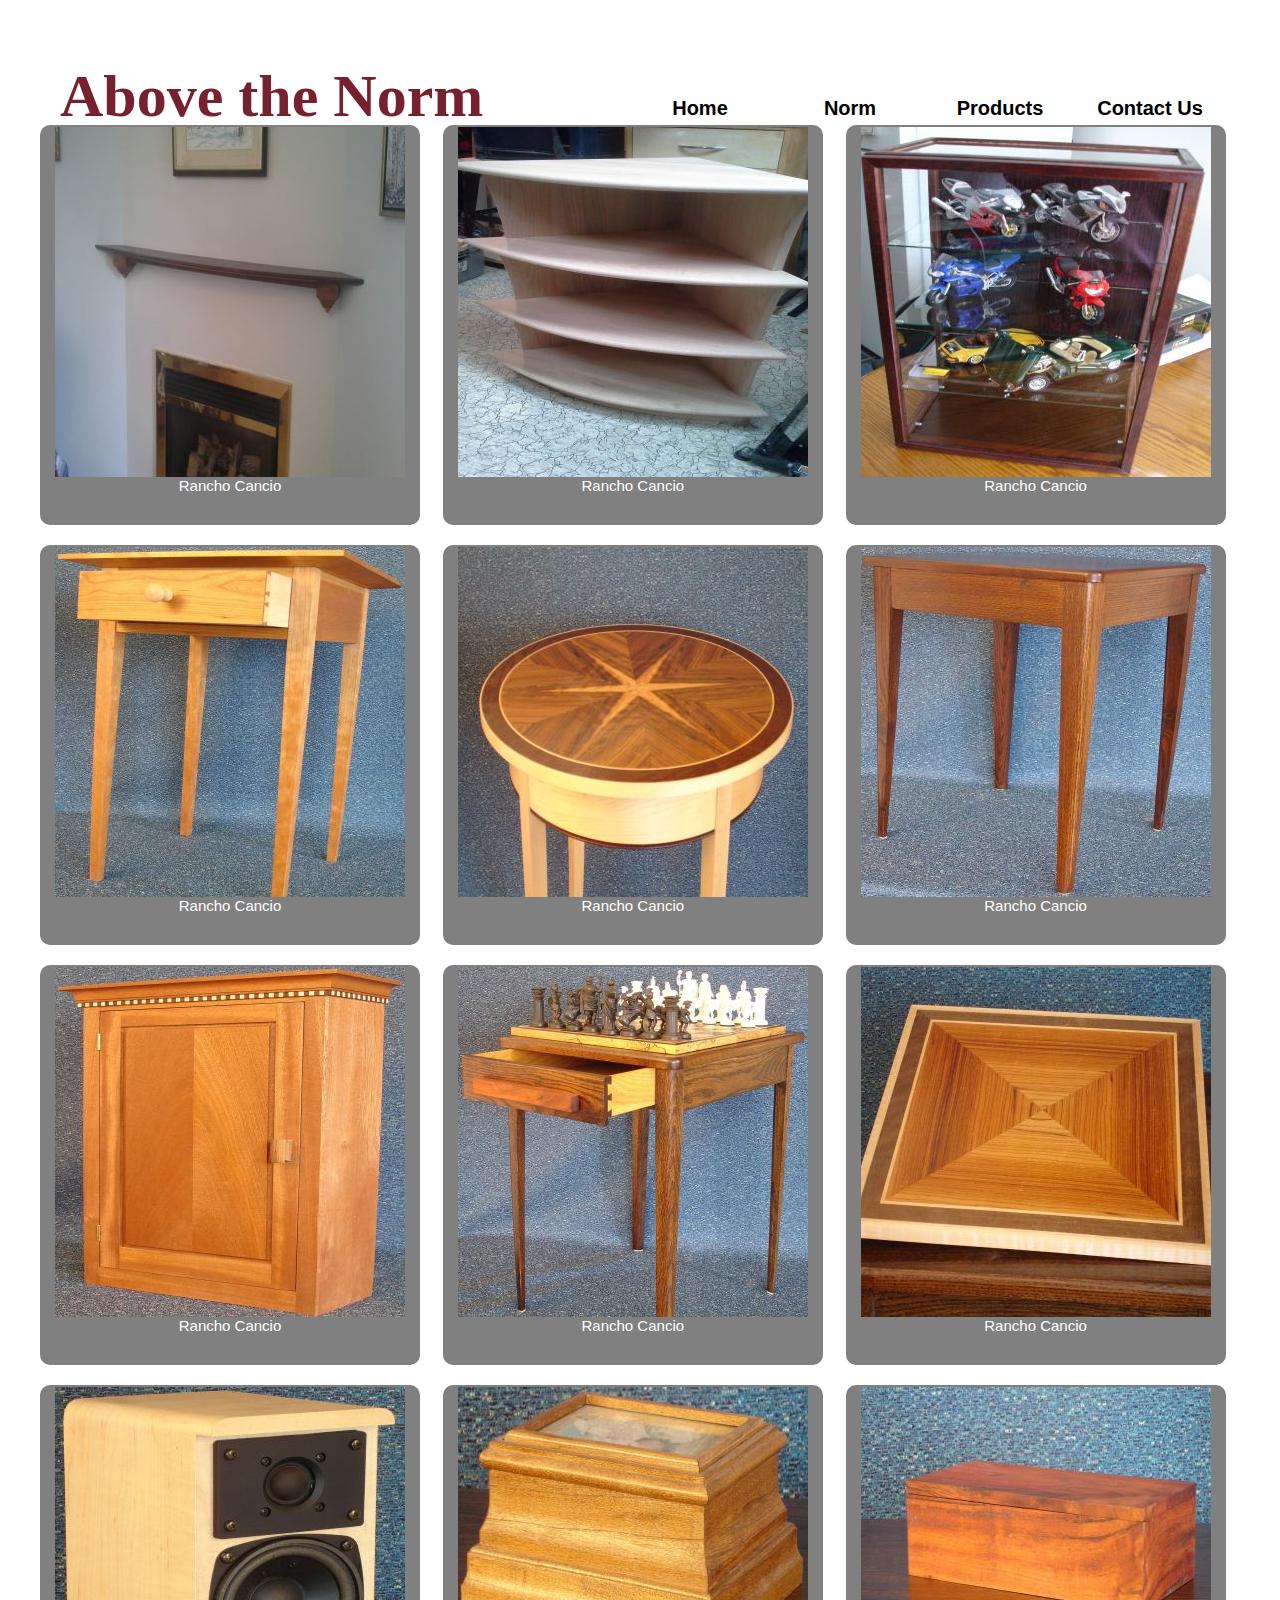
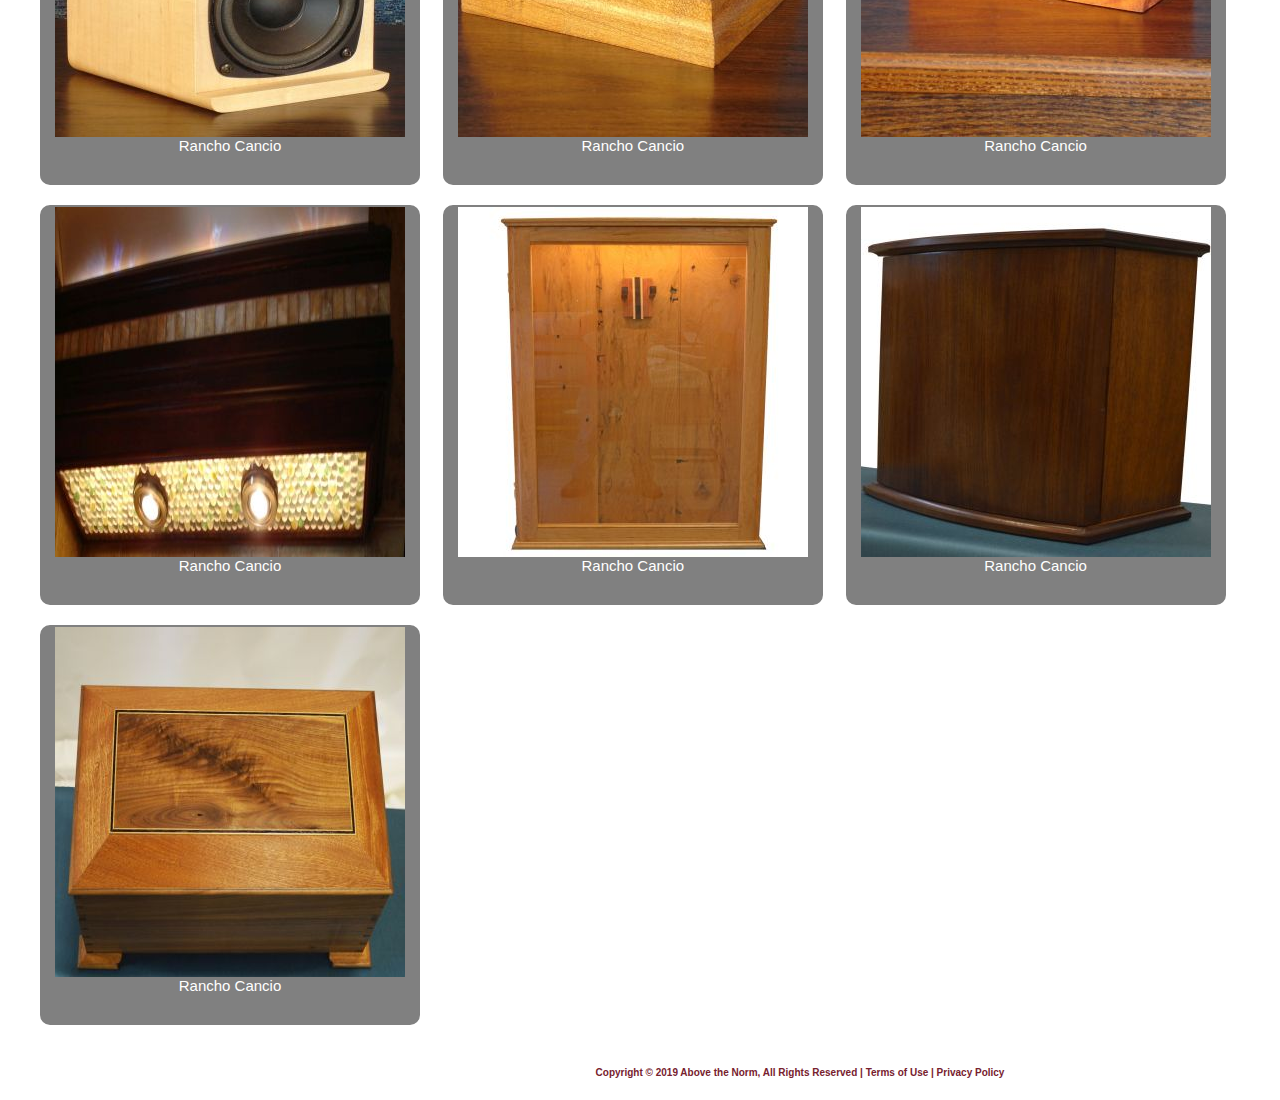
<file: products.html>
<!DOCTYPE html>

<html lang="en">
		<head>
				<meta charset="utf-8" />
				<title>Above the Norm</title>
				<link rel="icon" type="image/ico" href="../Images/111.jpg">
				<link rel="stylesheet" href="PNorm/Styles/normalize.css">
				<link rel="stylesheet" href="PNorm/Styles/main.css">
				<link rel="stylesheet" href="PNorm/Styles/products.css">
				<meta name="viewport" content="width=device-width, initial-scale=1">
				<link rel="stylesheet" href="https://maxcdn.bootstrapcdn.com/bootstrap/3.4.0/css/bootstrap.min.css">
				<script src="https://ajax.googleapis.com/ajax/libs/jquery/3.4.1/jquery.min.js"></script>
				<script src="https://maxcdn.bootstrapcdn.com/bootstrap/3.4.0/js/bootstrap.min.js"></script>
		    	<script src="https://code.jquery.com/jquery-3.3.1.slim.min.js" integrity="sha384-q8i/X+965DzO0rT7abK41JStQIAqVgRVzpbzo5smXKp4YfRvH+8abtTE1Pi6jizo" crossorigin="anonymous"></script>
                <script src="https://cdnjs.cloudflare.com/ajax/libs/popper.js/1.14.7/umd/popper.min.js" integrity="sha384-UO2eT0CpHqdSJQ6hJty5KVphtPhzWj9WO1clHTMGa3JDZwrnQq4sF86dIHNDz0W1" crossorigin="anonymous"></script>
				<link rel="stylesheet" href="https://stackpath.bootstrapcdn.com/bootstrap/4.3.1/css/bootstrap.min.css" integrity="sha384-ggOyR0iXCbMQv3Xipma34MD+dH/1fQ784/j6cY/iJTQUOhcWr7x9JvoRxT2MZw1T" crossorigin="anonymous">
<script src="https://stackpath.bootstrapcdn.com/bootstrap/4.3.1/js/bootstrap.min.js" integrity="sha384-JjSmVgyd0p3pXB1rRibZUAYoIIy6OrQ6VrjIEaFf/nJGzIxFDsf4x0xIM+B07jRM" crossorigin="anonymous"></script>
		</head>
		<body>
			  <header>
						<h1><b>Above the Norm<b></h1>
						<nav id="nav_menu">
							<ul>
								<li><a href="index.html" >Home</a></li>
								<li><a href="../pages/">Norm</a></li>
								<li><a href="products.html">Products</a></li>
								<li><a href="../pages/">Contact Us</a></li>
							</ul>
						</nav>	
											
		      </header>

			<main>
						
<ul class="products">
   
     
	 <li>
        <img src="PNorm/Images/Products/resized/6.0.jpg">
        <a href="#" style="color:white">   
            <h4>Rancho Cancio</h4>         
        </a>
    </li>
	 <li>
        <img src="PNorm/Images/Products/resized/7.0.jpg">
        <a href="#" style="color:white">   
            <h4>Rancho Cancio</h4>
        </a>
    </li>
	 <li>
        <img src="PNorm/Images/Products/resized/9.jpg">
        <a href="#" style="color:white">   
            <h4>Rancho Cancio</h4>
           
        </a>
    </li>
	 <li>
        <img src="PNorm/Images/Products/resized/10.2.jpg">
        <a href="#" style="color:white">   
            <h4>Rancho Cancio</h4>
           
        </a>
    </li>
	 <li>
        <img src="PNorm/Images/Products/resized/11.1.jpg">
        <a href="#" style="color:white">   
            <h4>Rancho Cancio</h4>
        </a>
    </li>
	 <li>
        <img src="PNorm/Images/Products/resized/12.0.jpg">
        <a href="#" style="color:white">   
            <h4>Rancho Cancio</h4>    
        </a>
    </li>
	 <li>
        <img src="PNorm/Images/Products/resized/13.1.jpg">
        <a href="#" style="color:white">   
            <h4>Rancho Cancio</h4>
        </a>
    </li>
	 <li>
        <img src="PNorm/Images/Products/resized/14.3.jpg">
        <a href="#" style="color:white">   
            <h4>Rancho Cancio</h4>         
        </a>
    </li>
	 <li>
        <img src="PNorm/Images/Products/resized/15.1.jpg">
        <a href="#" style="color:white">   
            <h4>Rancho Cancio</h4>       
        </a>
    </li>
	 <li>
        <img src="PNorm/Images/Products/resized/16.1.jpg">
        <a href="#" style="color:white">   
            <h4>Rancho Cancio</h4>          
        </a>
    </li>
	 <li>
        <img src="PNorm/Images/Products/resized/17.0.jpg">
        <a href="#" style="color:white">   
            <h4>Rancho Cancio</h4>    
        </a>
    </li>
	 <li>
        <img src="PNorm/Images/Products/resized/18.1.jpg">
        <a href="#" style="color:white">   
            <h4>Rancho Cancio</h4>          
        </a>
    </li>
	 <li>
        <img src="PNorm/Images/Products/resized/19.0.jpg">
        <a href="#" style="color:white">   
            <h4>Rancho Cancio</h4>          
        </a>
    </li>
	
	 <li>
        <img src="PNorm/Images/Products/resized/21.1.jpg">
        <a href="#" style="color:white">   
            <h4>Rancho Cancio</h4>          
        </a>
    </li>
	<li>
        <img src="PNorm/Images/Products/resized/22.0.jpg">
        <a href="#" style="color:white">   
            <h4>Rancho Cancio</h4>          
        </a>
    </li>
	<li>
        <img src="PNorm/Images/Products/resized/23.2.jpg">
        <a href="#" style="color:white">   
            <h4>Rancho Cancio</h4>          
        </a>
    </li>
	<!-- add more list items -->
</ul>  
</main>
			   <footer>
					<p>Copyright &copy; <strong>2019 Above the Norm, <a href=""> All Rights Reserved </a>|<a href=""> Terms of Use</a> |<a href=""> Privacy Policy</a></strong></p>
			  </footer>
	</body>
</html>
</file>
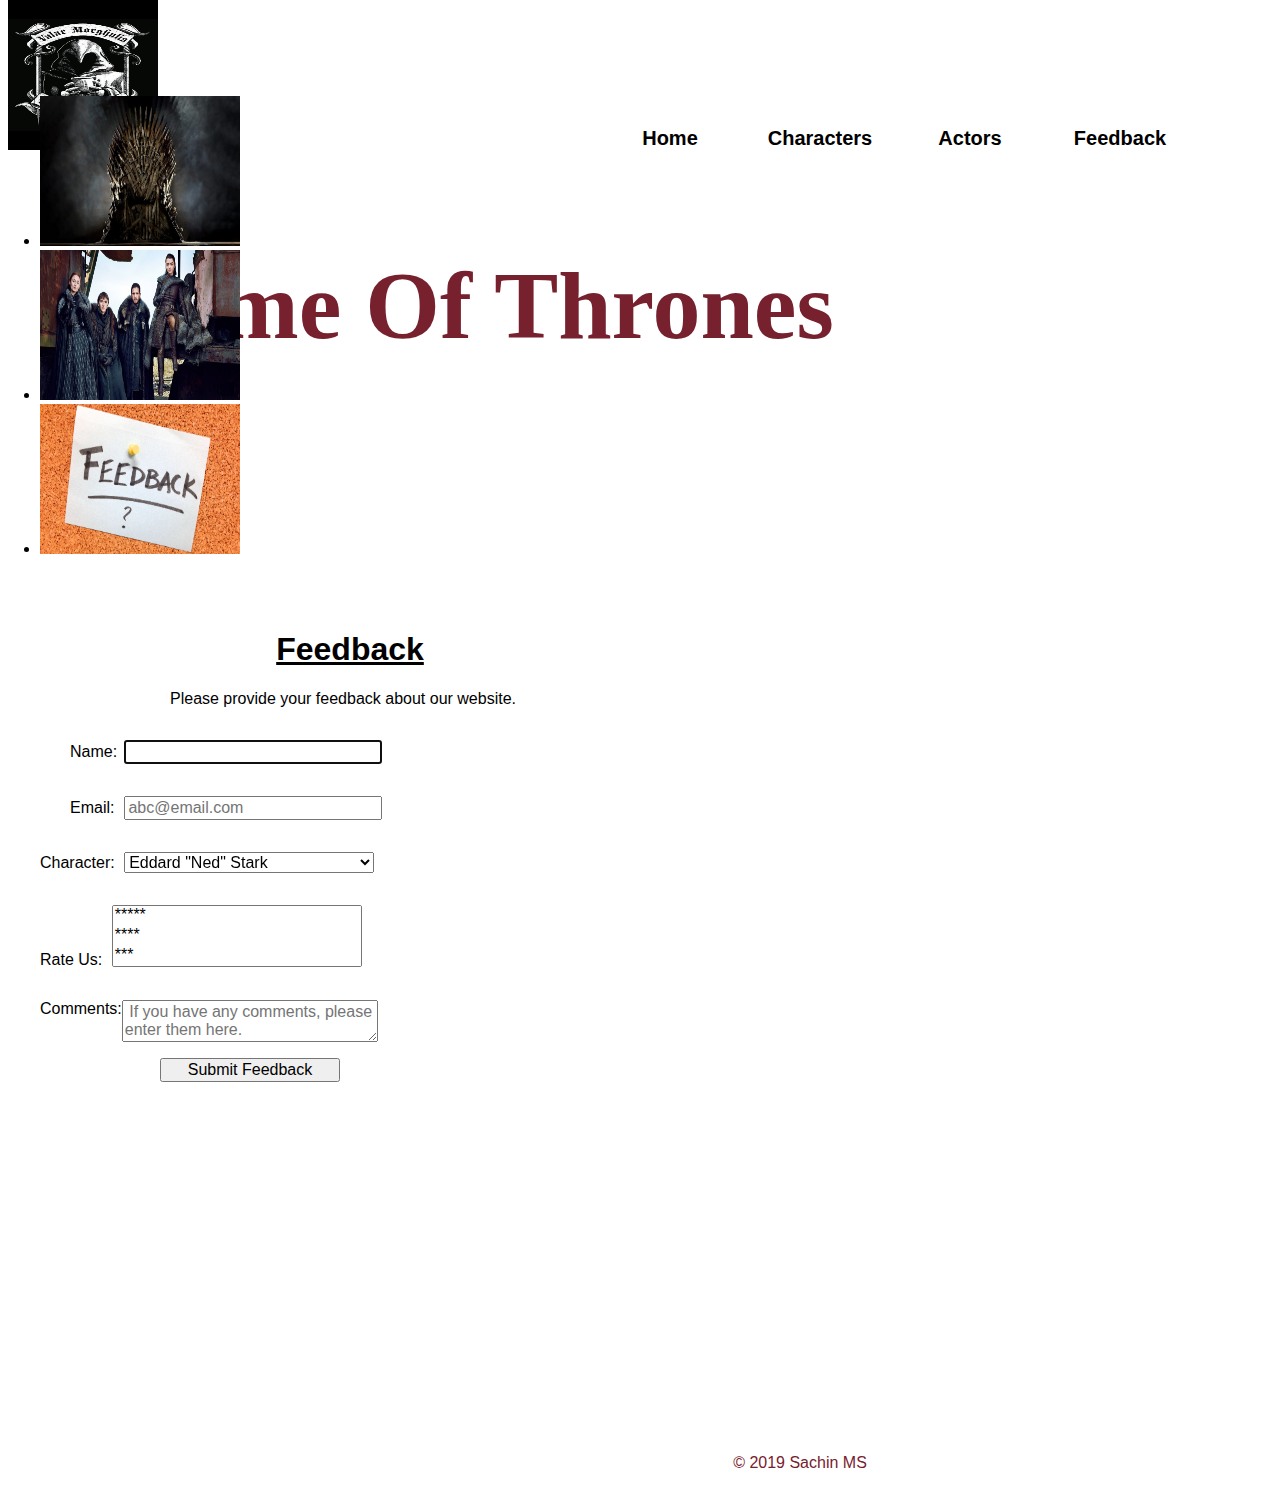
<file: PNorm/Pages/Feedback.html>
<!DOCTYPE html>

<html lang="en">
		<head>
			<meta charset="utf-8" />
			<title>Game of Thrones</title>
			<link rel="icon" type="image/ico" href="../Images/logo.jpg"> <!-- Source: 1. in Bibliography doc file in the root folder -->
			<link rel="stylesheet" href="../Styles/normalize.css">
			<link rel="stylesheet" href="../Styles/main.css">
			<link rel="stylesheet" href="../Styles/Feedback.css">
			
		</head>
		<body>
		  <header>
				<img src="../Images/VM.jpg" alt="Valar Morghulis Logo" width="150px" height="150px" id="logo" > <!-- Source: 2. in Bibliography doc file in the root folder -->
				<h1>Game Of Thrones</h1>
		  </header>
		  
			<nav id="nav_menu">
				<ul>
					<li><a href="../pages/index.html" >Home</a></li>
					<li><a href="../pages/table.html">Characters</a>
							<ul>
									<li><a href="">House Starks</a>
										<ul>
												<li><a href="../pages/table.html">Eddard Stark</a></li>
												<li><a href="../pages/table.html">Catelyn Stark</a></li>
												<li><a href="../pages/table.html">Robb Stark</a></li>
										</ul>
									</li>
									<li><a href="../pages/table.html">House Lannister</a>
										<ul>
												<li><a href="../pages/table.html">Cersei Lannister</a></li>
												<li><a href="../pages/table.html">Tywin Lannister</a></li>
												<li><a href="../pages/table.html">Jaime Lannister</a></li>
										</ul>
									</li>
									<li><a href="">House Targaryen</a>
											<ul>
													<li><a href="../pages/table.html">Aemon Targaryen</a></li>
													<li><a href="../pages/table.html">Rhaegar Targaryen</a></li>
													<li><a href="../pages/table.html">Aegon Targaryen</a></li>
											</ul>
									</li>	
							</ul>
					</li>
					<li><a href="pages/actors.html">Actors</a></li>
					<li><a href="../pages/Feedback.html" class="current">Feedback</a></li>
				</ul>
			</nav>	


		  <aside id="leftside">
				<nav id="nav_list">
					<ul>
						<li><a href="../pages/index.html"><img src="../Images/hm.jpg "  alt="Home" width="200" height="150" id="img1"></a></li> <!-- Source: 3. in Bibliography doc file in the root folder -->
						<li><a href="../pages/table.html"><img src="../Images/GOT2.jpg " alt="Characters" width="200" height="150" id="img2"></a></li> <!-- Source: 4. in Bibliography doc file in the root folder -->
						<li><a href="../pages/Feedback.html"><img src="../Images/GOT4.jpg "  alt="Feedback" width="200" height="150" id="img3"></a></li> <!-- Source: 5. in Bibliography doc file in the root folder -->
					</ul>
				</nav>
		  </aside>	
		  <main>
				<br><br><h1>Feedback</h1>
				<p id=hd> Please provide your feedback about our website. </p>
				<form id="feedback_form" action="subscribe.php" method="post">
					<p><span class="start">Name:</span><input type="text" id="Name" autofocus></p>
					<p><span class="start">Email:</span><input type="text" id="Email" placeholder="abc@email.com"></p>
					<p>Character:
							<select>
									<optgroup label="Starks">
										<option value="st1"> Eddard "Ned" Stark </option>
										<option value="st1"> Jon Snow </option>
										<option value="st3"> Robb Stark </option>
										<option value="st4"> Arya Stark </option>
										<option value="st5"> Bran Stark </option>
									</optgroup>		
									<optgroup label="Lannisters">>
										<option value="ln1"> Cersei Lannister </option>
										<option value="ln2"> Tyrion Lannister	 </option>
										<option value="ln3"> Tywin Lannister </option>
										<option value="ln4"> Jaime Lannister </option>
									</optgroup>		
											
									<optgroup label="Others">
										<option value="oth1"> Khal Drogo </option>
										<option value="oth2"> Petyr "Littlefinger" Baelish </option>
										<option value="oth3"> Bronn </option>
										<option value="oth4"> Tormund Giantsbane </option>
										<option value="oth5"> Ramsay Bolton </option>
									</optgroup>				
							</select>
					</p>
					<p><span id="lb">Rate Us:</span>
						<select size="3" multiple>
							<option value="">*****</option>
							<option value="">****</option>
							<option value="">***</option>
							<option value="">**</option>
							<option value="">*</option>
							
						</select>
					</p>
								
					<p>Comments:<textarea id="comments"  placeholder=" If you have any comments, please enter them here." ></textarea></p> 
						 
					<input type="submit" id="submit" value="Submit Feedback">	
				</form>
		  </main>
		   <aside id="rightside" >
				<h1>Survey</h1>	
				<form>
				<fieldset>
				<legend>&diams;Favorite Season</legend>
				<input type="radio" name="seas" id="seas1" value="Season1" checked>
				<label for ="seas1">SEASON I</label><br>
				<input type="radio" name="seas" id="seas2" value="Season2">
				<label for ="seas2">SEASON II</label><br>
				<input type="radio" name="seas" id="seas3" value="Season3">
				<label for ="seas3">SEASON III</label><br>
				<input type="radio" name="seas" id="seas4" value="Season4">
				<label for ="seas4">SEASON IV</label><br>
				<input type="radio" name="seas" id="seas5" value="Season5">
				<label for ="seas5">SEASON V</label><br>
				<input type="radio" name="seas" id="seas6" value="Season6">
				<label for ="seas6">SEASON VI</label><br>
				<input type="radio" name="seas" id="seas7" value="Season7">
				<label for ="seas7">SEASON VII</label><br>
				</fieldset><br>
				<fieldset>		
				<br><legend>&diams;Who all will survive Season VIII?</legend>
				<input type="checkbox" name="surv" id="surv1" value="Tyrion">
				<label for ="seas1">Tyrion Lannister</label><br>
				<input type="checkbox" name="surv" id="surv2" value="Jon">
				<label for ="seas2">Jon Snow</label><br>
				<input type="checkbox" name="surv" id="surv3" value="Arya">
				<label for ="seas3">Arya Stark </label><br>
				<input type="checkbox" name="surv" id="surv4" value="Cersei">
				<label for ="seas4">Cersei Lannister</label><br>
				<input type="checkbox" name="surv" id="surv5" value="Jaime">
				<label for ="seas5">Jaime Lannister</label><br>
				<input type="checkbox" name="surv" id="surv6" value="Daenerys">
				<label for ="seas6">Daenerys Targaryen</label><br>
				</fieldset>
				<p><input type="submit" id="submit" value="Submit">&nbsp &nbsp 
				<input type="reset" id="reset" value="Clear"></p>
				</form>
					
			
			</aside>
		   <footer>
			<p>&copy; 2019 Sachin MS</p>
		  </footer>

		</body>
</html>
</file>
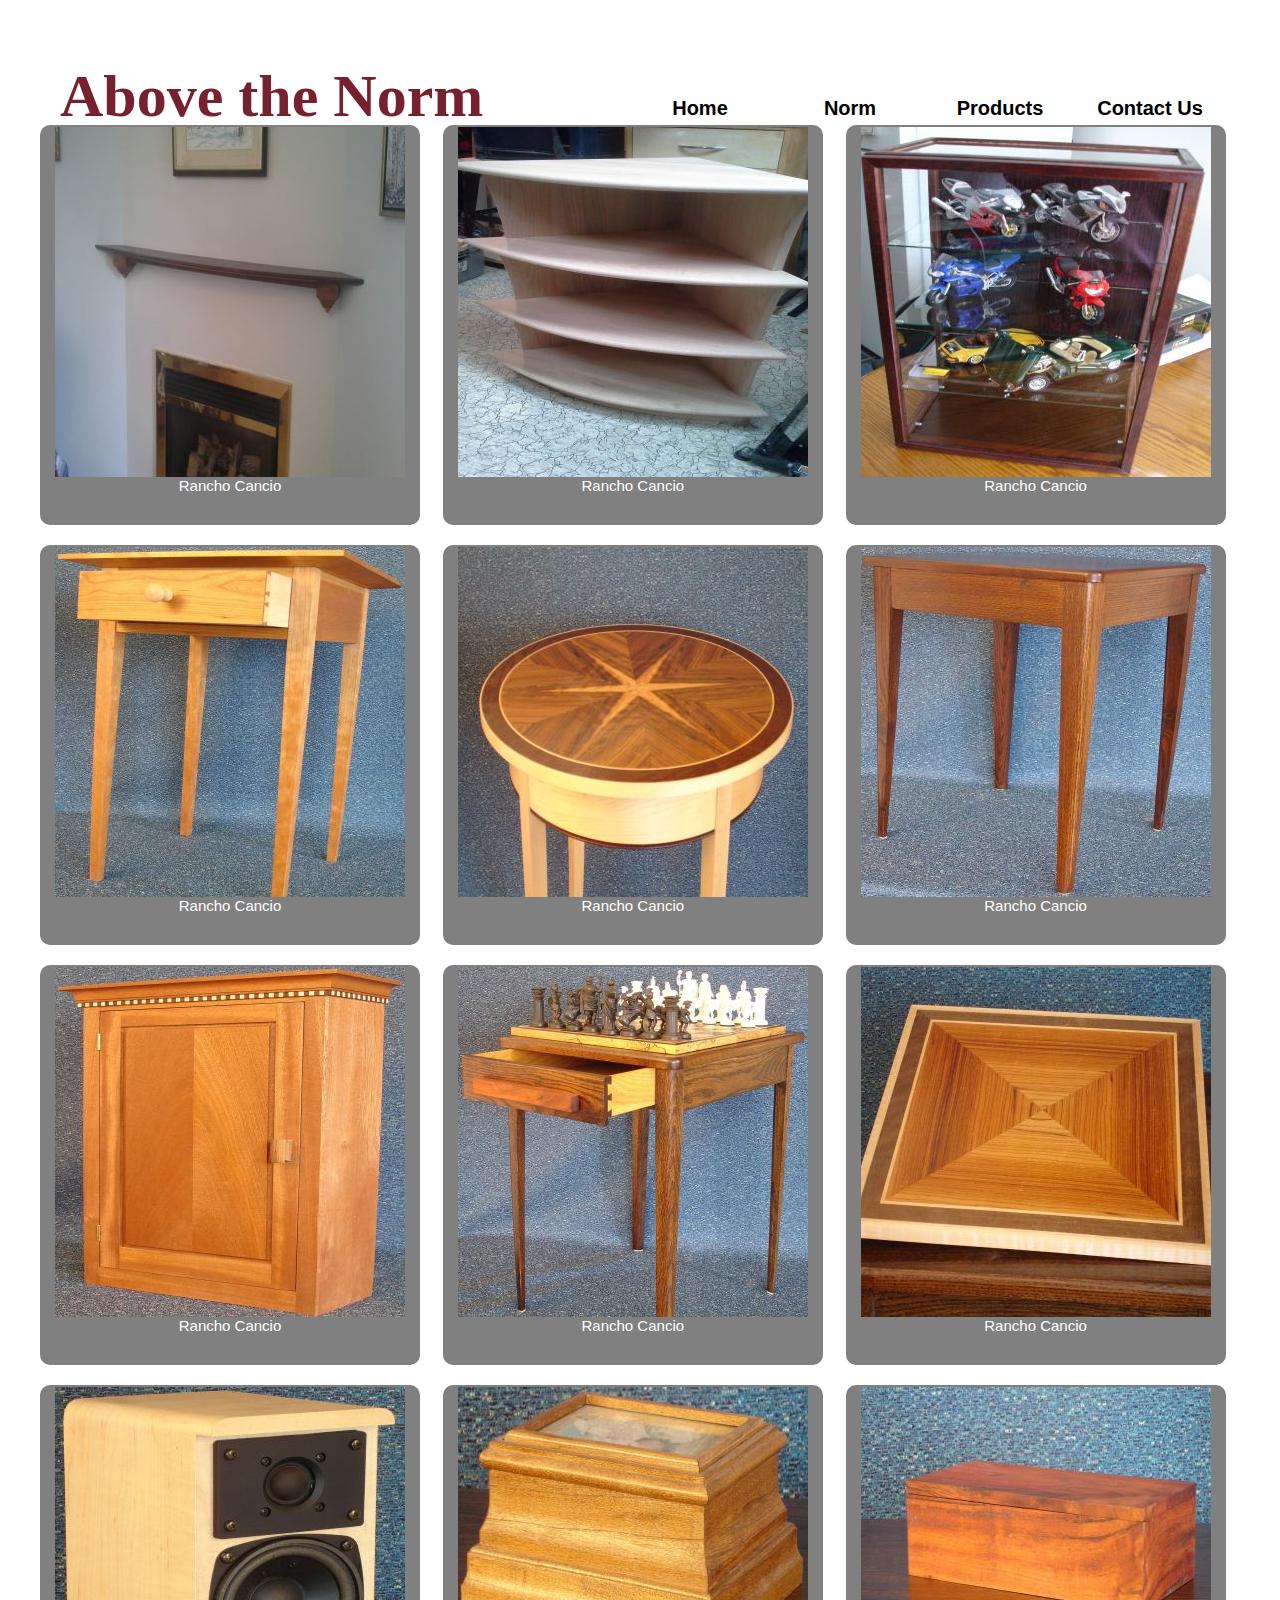
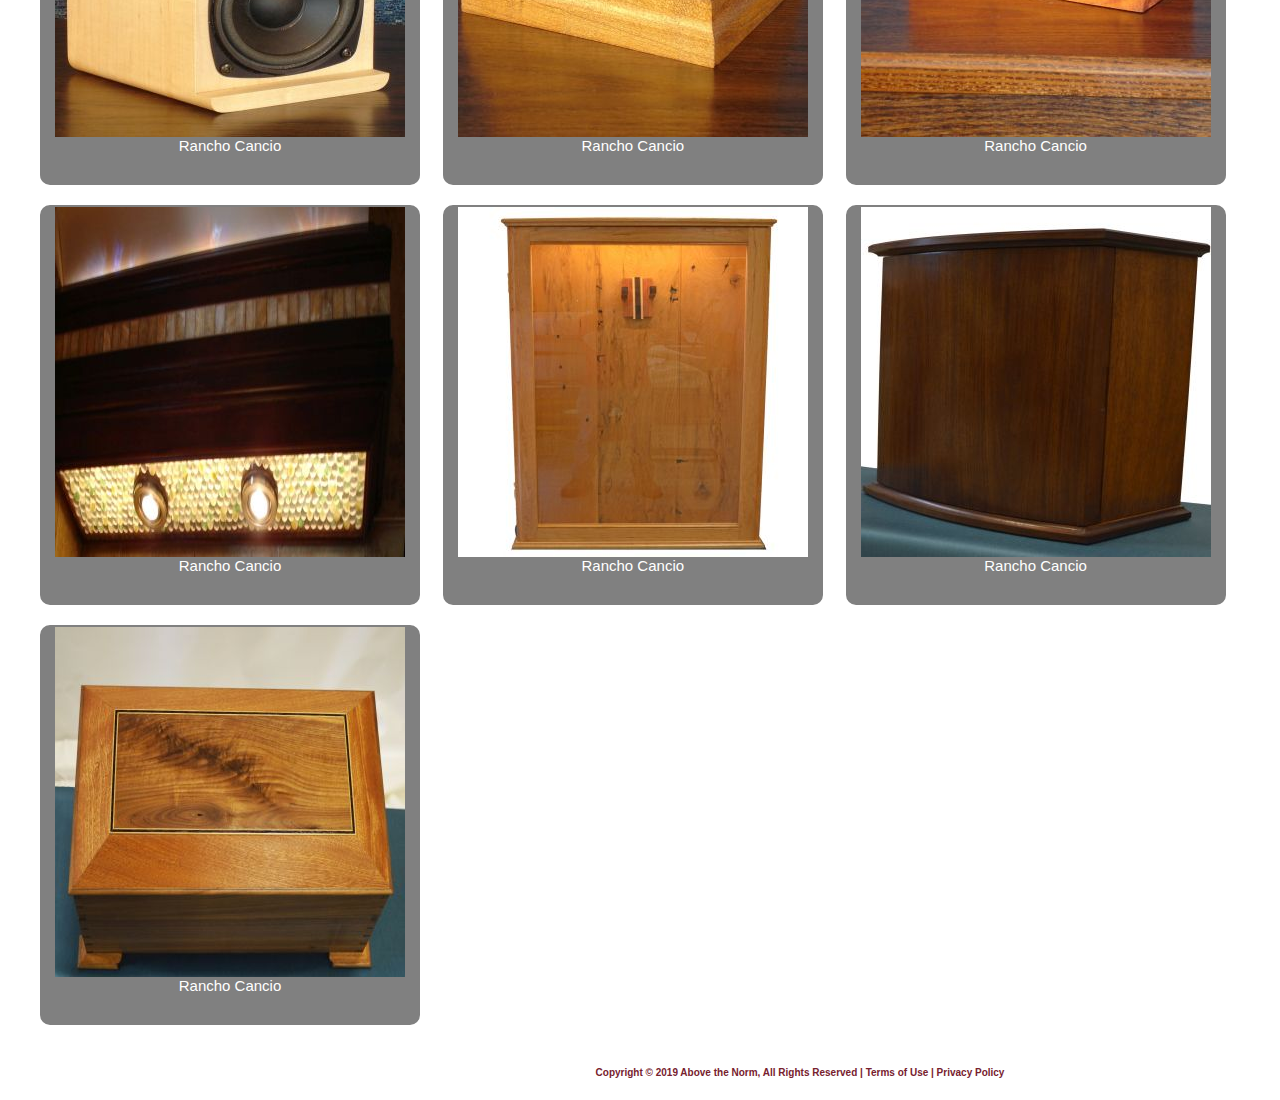
<file: PNorm/Pages/products.html>
<!DOCTYPE html>

<html lang="en">
		<head>
				<meta charset="utf-8" />
				<title>Above the Norm</title>
				<link rel="icon" type="image/ico" href="../Images/111.jpg">
				<link rel="stylesheet" href="../Styles/normalize.css">
				<link rel="stylesheet" href="../Styles/main.css">
				<link rel="stylesheet" href="../Styles/products.css">
				<meta name="viewport" content="width=device-width, initial-scale=1">
				<link rel="stylesheet" href="https://maxcdn.bootstrapcdn.com/bootstrap/3.4.0/css/bootstrap.min.css">
				<script src="https://ajax.googleapis.com/ajax/libs/jquery/3.4.1/jquery.min.js"></script>
				<script src="https://maxcdn.bootstrapcdn.com/bootstrap/3.4.0/js/bootstrap.min.js"></script>
		    	<script src="https://code.jquery.com/jquery-3.3.1.slim.min.js" integrity="sha384-q8i/X+965DzO0rT7abK41JStQIAqVgRVzpbzo5smXKp4YfRvH+8abtTE1Pi6jizo" crossorigin="anonymous"></script>
                <script src="https://cdnjs.cloudflare.com/ajax/libs/popper.js/1.14.7/umd/popper.min.js" integrity="sha384-UO2eT0CpHqdSJQ6hJty5KVphtPhzWj9WO1clHTMGa3JDZwrnQq4sF86dIHNDz0W1" crossorigin="anonymous"></script>
				<link rel="stylesheet" href="https://stackpath.bootstrapcdn.com/bootstrap/4.3.1/css/bootstrap.min.css" integrity="sha384-ggOyR0iXCbMQv3Xipma34MD+dH/1fQ784/j6cY/iJTQUOhcWr7x9JvoRxT2MZw1T" crossorigin="anonymous">
<script src="https://stackpath.bootstrapcdn.com/bootstrap/4.3.1/js/bootstrap.min.js" integrity="sha384-JjSmVgyd0p3pXB1rRibZUAYoIIy6OrQ6VrjIEaFf/nJGzIxFDsf4x0xIM+B07jRM" crossorigin="anonymous"></script>
		</head>
		<body>
			  <header>
						<h1><b>Above the Norm<b></h1>
						<nav id="nav_menu">
							<ul>
								<li><a href="../pages/index.html" >Home</a></li>
								<li><a href="../pages/">Norm</a></li>
								<li><a href="../pages/products.html">Products</a></li>
								<li><a href="../pages/">Contact Us</a></li>
							</ul>
						</nav>	
											
		      </header>

			<main>
						
<ul class="products">
   
     
	 <li>
        <img src="../Images/Products/resized/6.0.jpg">
        <a href="#" style="color:white">   
            <h4>Rancho Cancio</h4>         
        </a>
    </li>
	 <li>
        <img src="../Images/Products/resized/7.0.jpg">
        <a href="#" style="color:white">   
            <h4>Rancho Cancio</h4>
        </a>
    </li>
	 <li>
        <img src="../Images/Products/resized/9.jpg">
        <a href="#" style="color:white">   
            <h4>Rancho Cancio</h4>
           
        </a>
    </li>
	 <li>
        <img src="../Images/Products/resized/10.2.jpg">
        <a href="#" style="color:white">   
            <h4>Rancho Cancio</h4>
           
        </a>
    </li>
	 <li>
        <img src="../Images/Products/resized/11.1.jpg">
        <a href="#" style="color:white">   
            <h4>Rancho Cancio</h4>
        </a>
    </li>
	 <li>
        <img src="../Images/Products/resized/12.0.jpg">
        <a href="#" style="color:white">   
            <h4>Rancho Cancio</h4>    
        </a>
    </li>
	 <li>
        <img src="../Images/Products/resized/13.1.jpg">
        <a href="#" style="color:white">   
            <h4>Rancho Cancio</h4>
        </a>
    </li>
	 <li>
        <img src="../Images/Products/resized/14.3.jpg">
        <a href="#" style="color:white">   
            <h4>Rancho Cancio</h4>         
        </a>
    </li>
	 <li>
        <img src="../Images/Products/resized/15.1.jpg">
        <a href="#" style="color:white">   
            <h4>Rancho Cancio</h4>       
        </a>
    </li>
	 <li>
        <img src="../Images/Products/resized/16.1.jpg">
        <a href="#" style="color:white">   
            <h4>Rancho Cancio</h4>          
        </a>
    </li>
	 <li>
        <img src="../Images/Products/resized/17.0.jpg">
        <a href="#" style="color:white">   
            <h4>Rancho Cancio</h4>    
        </a>
    </li>
	 <li>
        <img src="../Images/Products/resized/18.1.jpg">
        <a href="#" style="color:white">   
            <h4>Rancho Cancio</h4>          
        </a>
    </li>
	 <li>
        <img src="../Images/Products/resized/19.0.jpg">
        <a href="#" style="color:white">   
            <h4>Rancho Cancio</h4>          
        </a>
    </li>
	
	 <li>
        <img src="../Images/Products/resized/21.1.jpg">
        <a href="#" style="color:white">   
            <h4>Rancho Cancio</h4>          
        </a>
    </li>
	<li>
        <img src="../Images/Products/resized/22.0.jpg">
        <a href="#" style="color:white">   
            <h4>Rancho Cancio</h4>          
        </a>
    </li>
	<li>
        <img src="../Images/Products/resized/23.2.jpg">
        <a href="#" style="color:white">   
            <h4>Rancho Cancio</h4>          
        </a>
    </li>
	<!-- add more list items -->
</ul>  
</main>
			   <footer>
					<p>Copyright &copy; <strong>2019 Above the Norm, <a href=""> All Rights Reserved </a>|<a href=""> Terms of Use</a> |<a href=""> Privacy Policy</a></strong></p>
			  </footer>
	</body>
</html>
</file>
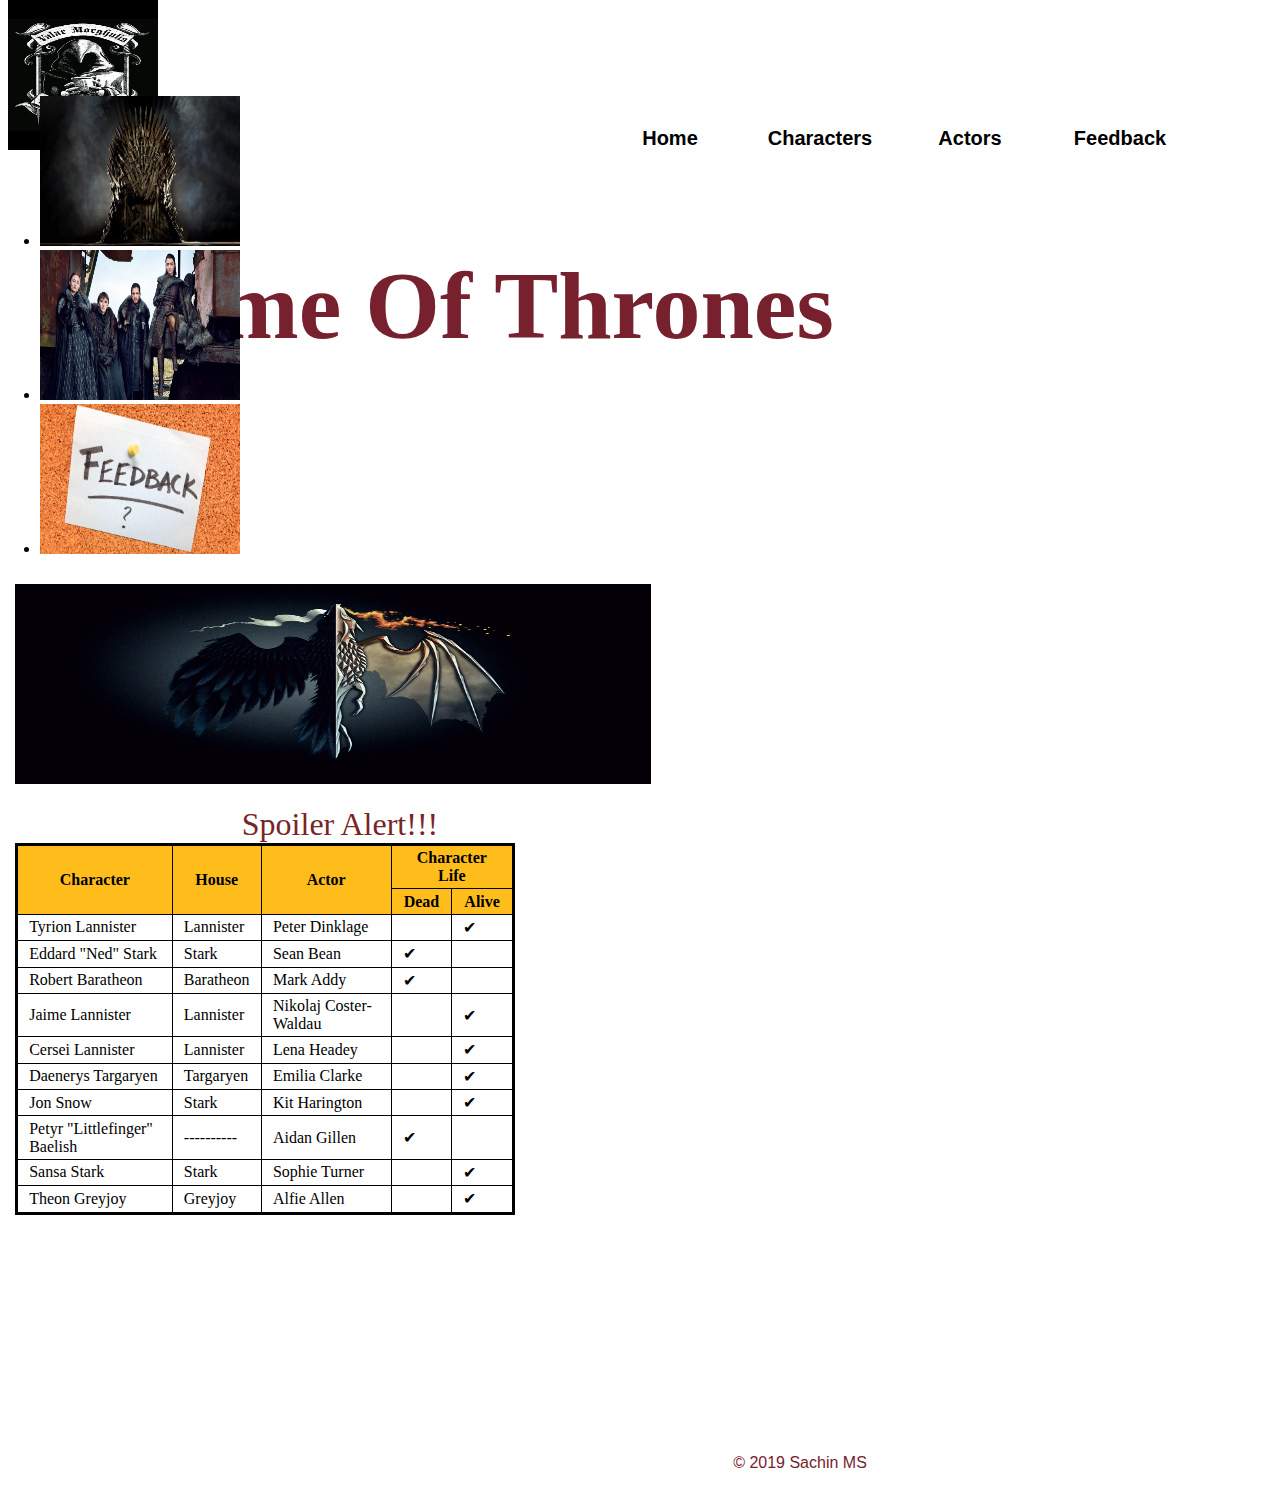
<file: PNorm/Pages/table.html>
<!DOCTYPE html>

	<html lang="en">
		<head>
			<meta charset="utf-8" />
			<title>Game of Thrones</title>
			<link rel="icon" type="image/ico" href="../Images/logo.jpg"><!-- Source: 1. in Bibliography doc file in the root folder -->
			<link rel="stylesheet" href="../Styles/normalize.css">
			<link rel="stylesheet" href="../Styles/main.css">
			<link rel="stylesheet" href="../Styles/table.css">
			
		</head>
		<body>
		  <header>
				<img src="../Images/VM.jpg" alt="Game of Thrones Logo" width="150px" height="150px" id="logo" > <!-- Source: 2. in Bibliography doc file in the root folder -->
				<h1>Game Of Thrones</h1>
		  </header>
		  
		   <nav id="nav_menu">
				<ul>
					<li><a href="../pages/index.html" >Home</a></li>
					<li><a href="../pages/table.html" class="current">Characters</a>
							<ul>
									<li><a href="../pages/table.html">House Starks</a>
										<ul>
												<li><a href="../pages/table.html">Eddard Stark</a></li>
												<li><a href="../pages/table.html">Catelyn Stark</a></li>
												<li><a href="../pages/table.html">Robb Stark</a></li>
										</ul>
									</li>
									<li><a href="">House Lannister</a>
										<ul>
												<li><a href="../pages/table.html">Cersei Lannister</a></li>
												<li><a href="../pages/table.html">Tywin Lannister</a></li>
												<li><a href="../pages/table.html">Jaime Lannister</a></li>
										</ul>
									</li>
									<li><a href="">House Targaryen</a>
											<ul>
													<li><a href="../pages/table.html">Aemon Targaryen</a></li>
													<li><a href="../pages/table.html">Rhaegar Targaryen</a></li>
													<li><a href="../pages/table.html">Aegon Targaryen</a></li>
											</ul>
									</li>	
							</ul>
					</li>
					<li><a href="pages/actors.html">Actors</a></li>
					<li><a href="../pages/Feedback.html">Feedback</a></li>
				</ul>
		    </nav>


					<aside id="leftside">
							<nav id="nav_list">
									<ul>
											<li><a href="../pages/index.html"><img src="../Images/hm.jpg "  alt="Characters" width="200" height="150" id="img1"></a></li> <!-- Source: 3. in Bibliography doc file in the root folder -->
											<li><a href="../pages/table.html"><img src="../Images/GOT2.jpg " alt="Actors" width="200" height="150" id="img2"></a></li> <!-- Source: 4. in Bibliography doc file in the root folder -->
											<li><a href="../pages/Feedback.html"><img src="../Images/GOT4.jpg "  alt="Feedback" width="200" height="150" id="img3"></a></li> <!-- Source: 5. in Bibliography doc file in the root folder -->
									</ul>
							</nav>
					</aside>	
		  <main>
			   <img src="../Images/wal2.jpg" alt="The Dragon" width="636px" height="200px" ><br> <!-- Source: 6. in Bibliography doc file in the root folder -->
			  
			  <figure><br>
			  <figcaption>Spoiler Alert!!!</figcaption>
				<table>
					<thead>
						<tr>
							<th rowspan="2" class="left"> Character </th>
							<th rowspan="2"> House </th>
							<th rowspan="2"> Actor </th>
							<th colspan="2" > Character Life</th>
						</tr>	
						<tr>
						
							<th> Dead </th>
							<th> Alive </th>
						</tr>
									
					</thead>
					<tbody>
						<tr>
							<td>Tyrion Lannister</td>
							<td>Lannister</td>
							<td>Peter Dinklage</td>
							<td> </td>
							<td> &#10004 </td>
						</tr> 
						<tr>
							<td>Eddard "Ned" Stark</td>
							<td>Stark</td>
							<td>Sean Bean</td>
							<td> &#10004</td>
							<td>  </td>
						</tr>
						<tr>
							<td>Robert Baratheon</td>
							<td>Baratheon</td>
							<td>Mark Addy</td>
							<td> &#10004 </td>
							<td> </td>
						</tr>
						<tr>
							<td>Jaime Lannister	</td>
							<td>Lannister</td>
							<td>Nikolaj Coster-Waldau</td>
							<td> </td>
							<td> &#10004 </td>
						</tr>
						<tr>
							<td>Cersei Lannister</td>
							<td>Lannister</td>
							<td>Lena Headey</td>
							<td> </td>
							<td> &#10004 </td>
						</tr>
						<tr>
							<td>Daenerys Targaryen</td>
							<td>Targaryen</td>
							<td>Emilia Clarke</td>
							<td> </td>
							<td> &#10004 </td>
						</tr>
						<tr>
							<td>Jon Snow</td>
							<td>Stark</td>
							<td>Kit Harington</td>
							<td> </td>
							<td> &#10004 </td>
						</tr>
						<tr>
							<td>Petyr "Littlefinger" Baelish</td>
							<td>----------</td>
							<td>Aidan Gillen</td>
							<td> &#10004 </td>
							<td> </td>
						</tr>
						<tr>
							<td>Sansa Stark</td>
							<td>Stark</td>
							<td>Sophie Turner</td>
							<td> </td>
							<td> &#10004 </td>
						</tr>
						<tr>
							<td>Theon Greyjoy</td>
							<td>Greyjoy</td>
							<td>Alfie Allen	</td>
							<td> </td>
							<td> &#10004 </td>
						</tr>
					</tbody>

				</table>	

			  </figure>
		  </main>
		   <aside id="rightside" >
				<h1>Fact-Check</h1>	
					<p>  Most "in demand" TV show</p>
					<p>  Most Emmy Awards for a drama series</p>
					<p>  Tallest actor</p>
					<p>  Most pirated TV show</p>
					<p>  Largest recreation of an existing </p>
					<p>  Largest TV drama simulcast (number of countries)</p>
			
			</aside>
		   <footer>
			<p>&copy; 2019 Sachin MS</p>
		  </footer>

		</body>
	</html>
</file>
<file: PNorm/Styles/main.css>
html body{
	width: 1600px;
	background-color:white;
	}

header{	
	height:5em;
	background-color:white;
}	
main{
	background-color:white;
}
header h1{
	font-family: Rockwell;
	text-align: left;
	padding-left:1em;
	color:  #77212E;
	font-size:600%;
	margin-top:1em;
	}
	
header img{
		padding-left:8px;
	}


#nav_menu{
	position: absolute;
	top: 5em;
	padding:3px 5px;
	right:5em;
}
#nav_menu ul{
	list-style-type:none;
	padding-right:10px;
	position:relative;
}
#nav_menu ul li{
	float:left;
}

#nav_menu ul ul{
	display:none;
	position:absolute;
	top:100%;
}
#nav_menu ul ul li{
	float:none;
	position: relative;
}
#nav_menu ul ul li ul{
	position:absolute;
	left:100%;
	top:0;
}

#nav_menu ul li:hover>ul{
	display:block;
	z-index:1;
}
#nav_menu>ul:after{
	content: "";
	clear:both;
	display:block;
}
#nav_menu ul {
	margin: 0;
	padding: 0;
}

#nav_menu ul li a{

	line-height: 110px;
    color: black;
    font-weight: 600;
    font-size: 20px;
	text-align:center;
	display:block;
	width:150px;
	text-decoration:none;	
}

#nav_menu ul li:last-child{
border-right:none;
}

#nav_menu ul li a:active{
	color: green;
}
#nav_menu ul li a:hover{
	color:#77212E;
	font-weight: bold;
}
#nav_menu ul li a:focus{
	
	color:black;
}	



footer{
	background-color:white;
	clear:both;
	padding-bottom:10px;
    }
footer p{
	padding-top :25px;
    text-align:center;
	color:#77212E;
}
footer a{
	color:#77212E;
	text-decoration:none;
}
footer a:hover{
	color:gray;
	
}
</file>
<file: PNorm/Styles/products.css>
main{
	width: 1600px;
	float:left;
	/*text-align:left;*/
}


ul.products li {
    width: 380px; /* adjust the size of the catalog block */
	height:400px;
    display: inline-block; /* this creates the catalog effect */
    text-align: center; /* align the image to center */
    background-color:gray ; /* background color of each */
    font-family: "Trebuchet MS", Helvetica, sans-serif; 
    border-radius: 10px; /* rounded borders effect */
    border: 2px solid gray; /* border and color */
	margin-bottom:5px;
	margin-top:15px;
	margin-right:20px;
	
}

ul.products li:hover {
    width: 380px; /* adjust the size of the catalog block */
	height:400px;
    display: inline-block; /* this creates the catalog effect */
    text-align: center; /* align the image to center */
    background-color:#77212E ; /* background color of each */
    font-family: "Trebuchet MS", Helvetica, sans-serif; 
    border-radius: 10px; /* rounded borders effect */
    border: 2px solid #77212E; /* border and color */
}
</file>
<file: PNorm/Styles/Feedback.css>
main{
	width: 400px;
	float:left;
	padding-left:10px;
	text-align:left;
    }
main h1{
	text-align:center;
}
main input, select,textarea{
	width:250px;
	
}

main form p{
float:left;
text-align:right;
padding-left:30px;
}
main #Name{
	position:relative;
	left:37px;
}
main #Email{
	position:relative;
	left:40px;
}
main select{
	position:relative;
	left:5px;
}
main .start{
	position:relative;
	left:30px;
}
main #submit{
	margin-left:150px;
	width:180px;
}
main h1{
	text-align:center;
	font-size:200%;
	position:relative;
	left:140px;
	text-decoration:underline;
}
main #hd{
	text-align:left;
	position:relative;
	left:160px;
}


#rightside{
	padding-top:25px;
	padding-left:5px;
	width:295 px;
	height:830px;
	float: right;
	border-left: 1px ridge white;
	background-color:black;
	}

#rightside h1{
	text-align:center;
	font-family:GameOfThrones;
	position:relative;
	top: 10px;
	color:#792427 ;
	font-size:205%;
	text-decoration:underline;
}	
#rightside p{
	position:relative;
	left:15px;
	text-align:center;
	color:white;
	width:200px;
	font-size:150%;
}	
#rightside label{
	color:white;
}
#rightside legend{
	color:white;
	
}
</file>
<file: PNorm/Styles/table.css>
main{
	font-family:GameOfThrones;
	width: 500px;
	float:left;
	margin-top:10px;
	padding-left:15px;
	text-align:left;
    }
main figcaption{
	text-align:center;
	color:#792427 ;
	font-size:200%;
	padding-left:150px;
	
}
main table{
	border: 3px solid black;
}
main td{	
    border: 1px solid black;
	padding: .2em .7em;
	text-align:left;
}
main th{
    border: 1px solid black;
	padding: .2em .7em;
	text-align:center;
}

main thead{
	background-color:#ffbd1b;
}
#rightside{
	padding-top:25px;
	padding-left:5px;
	width:295 px;
	height:830px;
	float: right;
	border-left: 1px ridge white;
	background-color:black;
	}

#rightside h1{
	font-family:GameOfThrones;
	position:relative;
	top: 10px;
	color:#792427 ;
	font-size:205%;
	text-decoration:underline;
}	
#rightside p{
	position:relative;
	left:15px;
	text-align:center;
	color:white;
	width:200px;
	font-size:150%;
}
</file>
